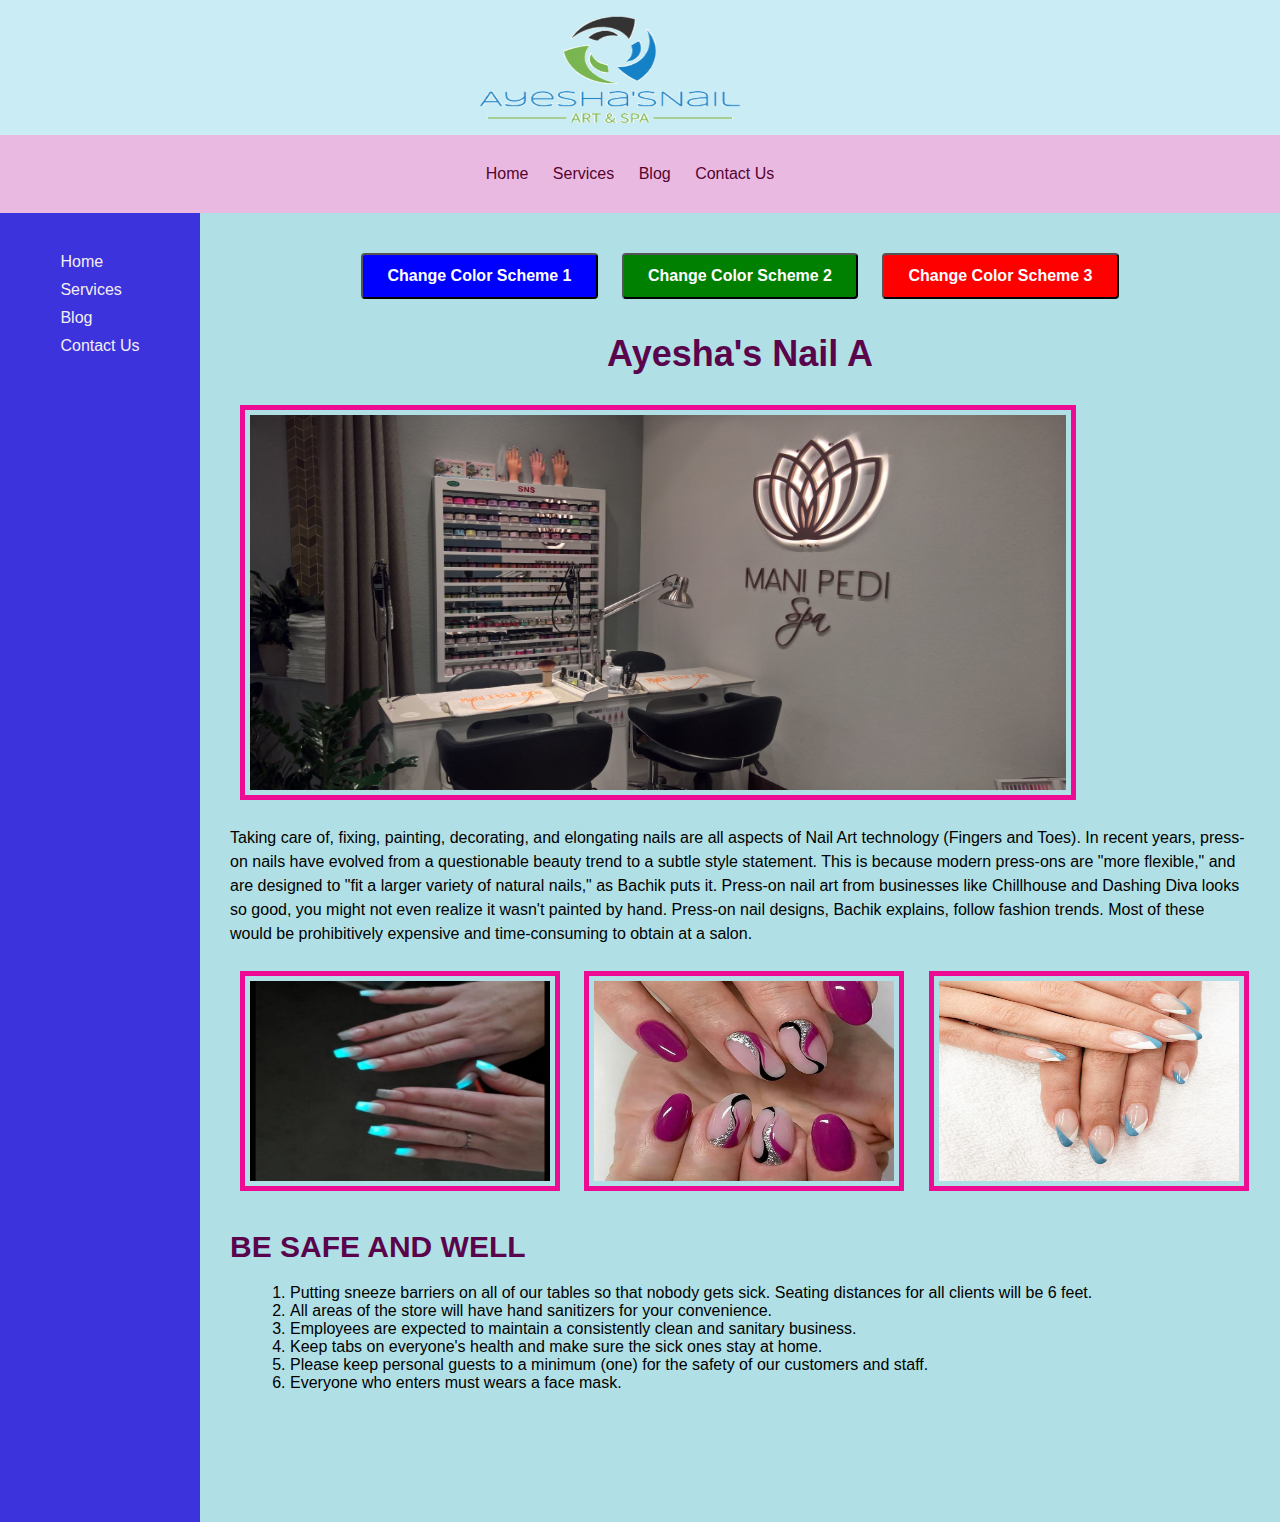
<file: index.html>
<html>
<head>
     <meta charset="UTF-8">
     <meta name="viewport" content="width=device-width, initial-scale=1.0">
    <title> Nail Art </title>
    <link rel="stylesheet" type="text/css" href="style.css">
    <link rel="shortcut icon" type="image/jpg" href="images/iconnail-2.png"/>
    <link rel="stylesheet" href="https://cdnjs.cloudflare.com/ajax/libs/animate.css/4.1.1/animate.min.css"/>
    <script src="Myscript.js"></script>

</head>

<body >

    <div class="container3">    <div id="hero-image"> </div>

    <div class="container">
        <nav class="nav" id="navbar">
      <ul>
        <li><a href="index.html">Home</a></li>
        <li><a href="services.html">Services</a></li>
        <li><a href="blog.html">Blog</a></li>
        <li><a href="contact.html">Contact Us</a></li>
      </ul>
    </nav>
   
    
   <aside  class="aside">
      <ul>
        <li><a href="index.html">Home</a></li>
        <li><a href="services.html">Services</a></li>
        <li><a href="blog.html">Blog</a></li>
        <li><a href="contact.html">Contact Us</a></li>
      </ul>
  </aside>
  <main  class="main">
    <div class="button-wrapper">
        <button href="#" class="button button-blue" onclick="setScheme('scheme1')">Change Color Scheme 1</button>
         <button  href="#" class="button button-green" onclick="setScheme('scheme2')">Change Color Scheme 2</button>
        <button href="#" class="button button-red" onclick="setScheme('scheme3')">Change Color Scheme 3</button>
    </div>
    <h1 id="num1">Ayesha's Nail Art & Spa</h1>
    <p>
    <img alt="Menicure"  src="images/spa5.jpg"  width="80%" height="30%" /> </p>
        
    <p>Taking care of, fixing, painting, decorating, and elongating nails are all aspects of Nail Art technology (Fingers and Toes).
          In recent years, press-on nails have evolved from a questionable beauty trend to a subtle style statement.
      This is because modern press-ons are "more flexible," and are designed to "fit a larger variety of natural nails," as Bachik puts it.
      Press-on nail art from businesses like Chillhouse and Dashing Diva looks so good, you might not even realize it wasn't painted by hand.
      Press-on nail designs, Bachik explains, follow fashion trends.
      Most of these would be prohibitively expensive and time-consuming to obtain at a salon. 
        </p>
        <div class="container2">
          <div id="imageWrapper" style="white-space: nowrap;">
            <img src="images/nailImag1.png" alt="Nail Image" width="300" height="200">
            <img src="images/nailimage2.png" alt="Nail Image" width="300" height="200">
            <img src="images/nailImage3.png" alt="Nail Image" width="300" height="200">
            <img src="images/nailImag1.png" alt="Nail Image" width="300" height="200">
            <img src="images/nailimage2.png" alt="Nail Image" width="300" height="200">
            <img src="images/nailImage3.png" alt="Nail Image" width="300" height="200">
          </div>
        </div>
        <h2 > BE SAFE AND WELL</h2>
      <ol>
      
      
      <li> Putting sneeze barriers on all of our tables so that nobody gets sick.
        Seating distances for all clients will be 6 feet.</li>
      
        <li>All areas of the store will have hand sanitizers for your convenience.</li>
      
          <li>Employees are expected to maintain a consistently clean and sanitary business.</li>
      
            <li> Keep tabs on everyone's health and make sure the sick ones stay at home.</li>
      
              <li>Please keep personal guests to a minimum (one) for the safety of our customers and staff.</li>
      
                <li>Everyone who enters must wears a face mask. </li>
      </ol>
  </main>
  </div>
<script>
  
var text = document.getElementById("num1");
var textContent = text.textContent;
text.textContent = '';
let i = 0;
function typeWriter() {
  if (i < textContent.length) {
    text.textContent += textContent.charAt(i);
    i++;
    setTimeout(typeWriter, 50);
  }
}
typeWriter();



 var navbar = document.getElementById("navbar");

  // Add glow effect on mouseover
  navbar.addEventListener("mouseover", () => {
    navbar.style.boxShadow = "0 0 10px #fff, 0 0 20px #fff, 0 0 30px #fff";
  });

  // Remove glow effect on mouseout
  navbar.addEventListener("mouseout", () => {
    navbar.style.boxShadow = "none";
  });


  let imgWidth = 300;
  let imageWrapper = document.getElementById("imageWrapper");
  let currentPos = 0;
  let maxPos = (imageWrapper.children.length - 3) * imgWidth;
  
  setInterval(() => {
    currentPos = (currentPos - imgWidth) % (maxPos + imgWidth);
    imageWrapper.style.transform = `translateX(${currentPos}px)`;
  }, 3000);
</script>

</body>

</html>
</file>
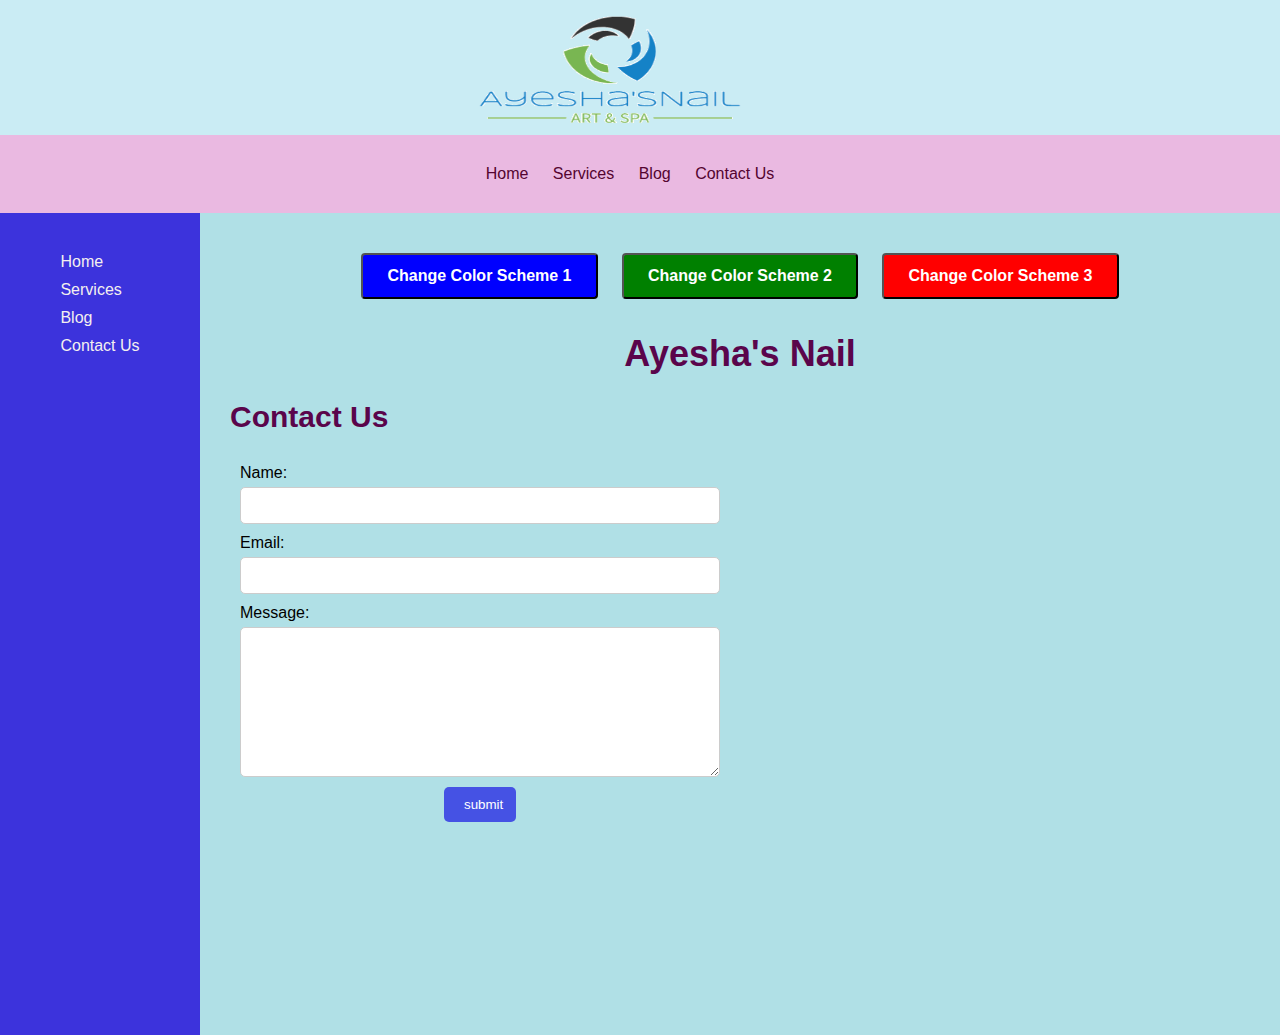
<file: contact.html>
<html>
<head>
    <title> Nail Art </title>
    <link rel="stylesheet" type="text/css" href="style.css">
    <link rel="shortcut icon" type="image/jpg" href="images/iconnail-2.png"/>
    <script src="Myscript.js"></script>
</head>

<body >
  <div class="container3">     <div id="hero-image"> </div>
  <div class="container">
    <nav class="nav" id="navbar">
    <ul>
      <li><a href="index.html">Home</a></li>
      <li><a href="services.html">Services</a></li>
      <li><a href="blog.html">Blog</a></li>
      <li><a href="contact.html">Contact Us</a></li>
    </ul>
  </nav>
 
  
 <aside  class="aside">
    <ul>
      <li><a href="index.html">Home</a></li>
      <li><a href="services.html">Services</a></li>
      <li><a href="blog.html">Blog</a></li>
      <li><a href="contact.html">Contact Us</a></li>
    </ul>
</aside>
<main  class="main">
  <div class="button-wrapper">
    <button href="#" class="button button-blue" onclick="setScheme('scheme1')">Change Color Scheme 1</button>
     <button  href="#" class="button button-green" onclick="setScheme('scheme2')">Change Color Scheme 2</button>
    <button href="#" class="button button-red" onclick="setScheme('scheme3')">Change Color Scheme 3</button>
</div>
  <h1 id="num1"> Ayesha's Nail Art & Spa</h1>
    
    <h2> Contact Us</h2>
    <div class="container1">
      <form id="contact-form" action="#" method="post">
        <label for="name">Name:</label>
        <input type="text" id="name" name="name" required>
  
        <label for="email">Email:</label>
        <input type="email" id="email" name="email" required>
  
        <label for="message">Message:</label>
        <textarea id="message" name="message" required></textarea>
  
        <input type="submit" id="submit-button" value="submit">
      </form>
    </div>
      
  </main>
  <script>
    const text = document.getElementById('num1');
    const textContent = text.textContent;
    text.textContent = '';
    let i = 0;
    function typeWriter() {
      if (i < textContent.length) {
        text.textContent += textContent.charAt(i);
        i++;
        setTimeout(typeWriter, 50);
      }
    }
    typeWriter();
    
    
    
      const navbar = document.getElementById("navbar");
    
      // Add glow effect on mouseover
      navbar.addEventListener("mouseover", () => {
        navbar.style.boxShadow = "0 0 10px #fff, 0 0 20px #fff, 0 0 30px #fff";
      });
    
      // Remove glow effect on mouseout
      navbar.addEventListener("mouseout", () => {
        navbar.style.boxShadow = "none";
      });
    


    </script>
</body>

</html>
</file>
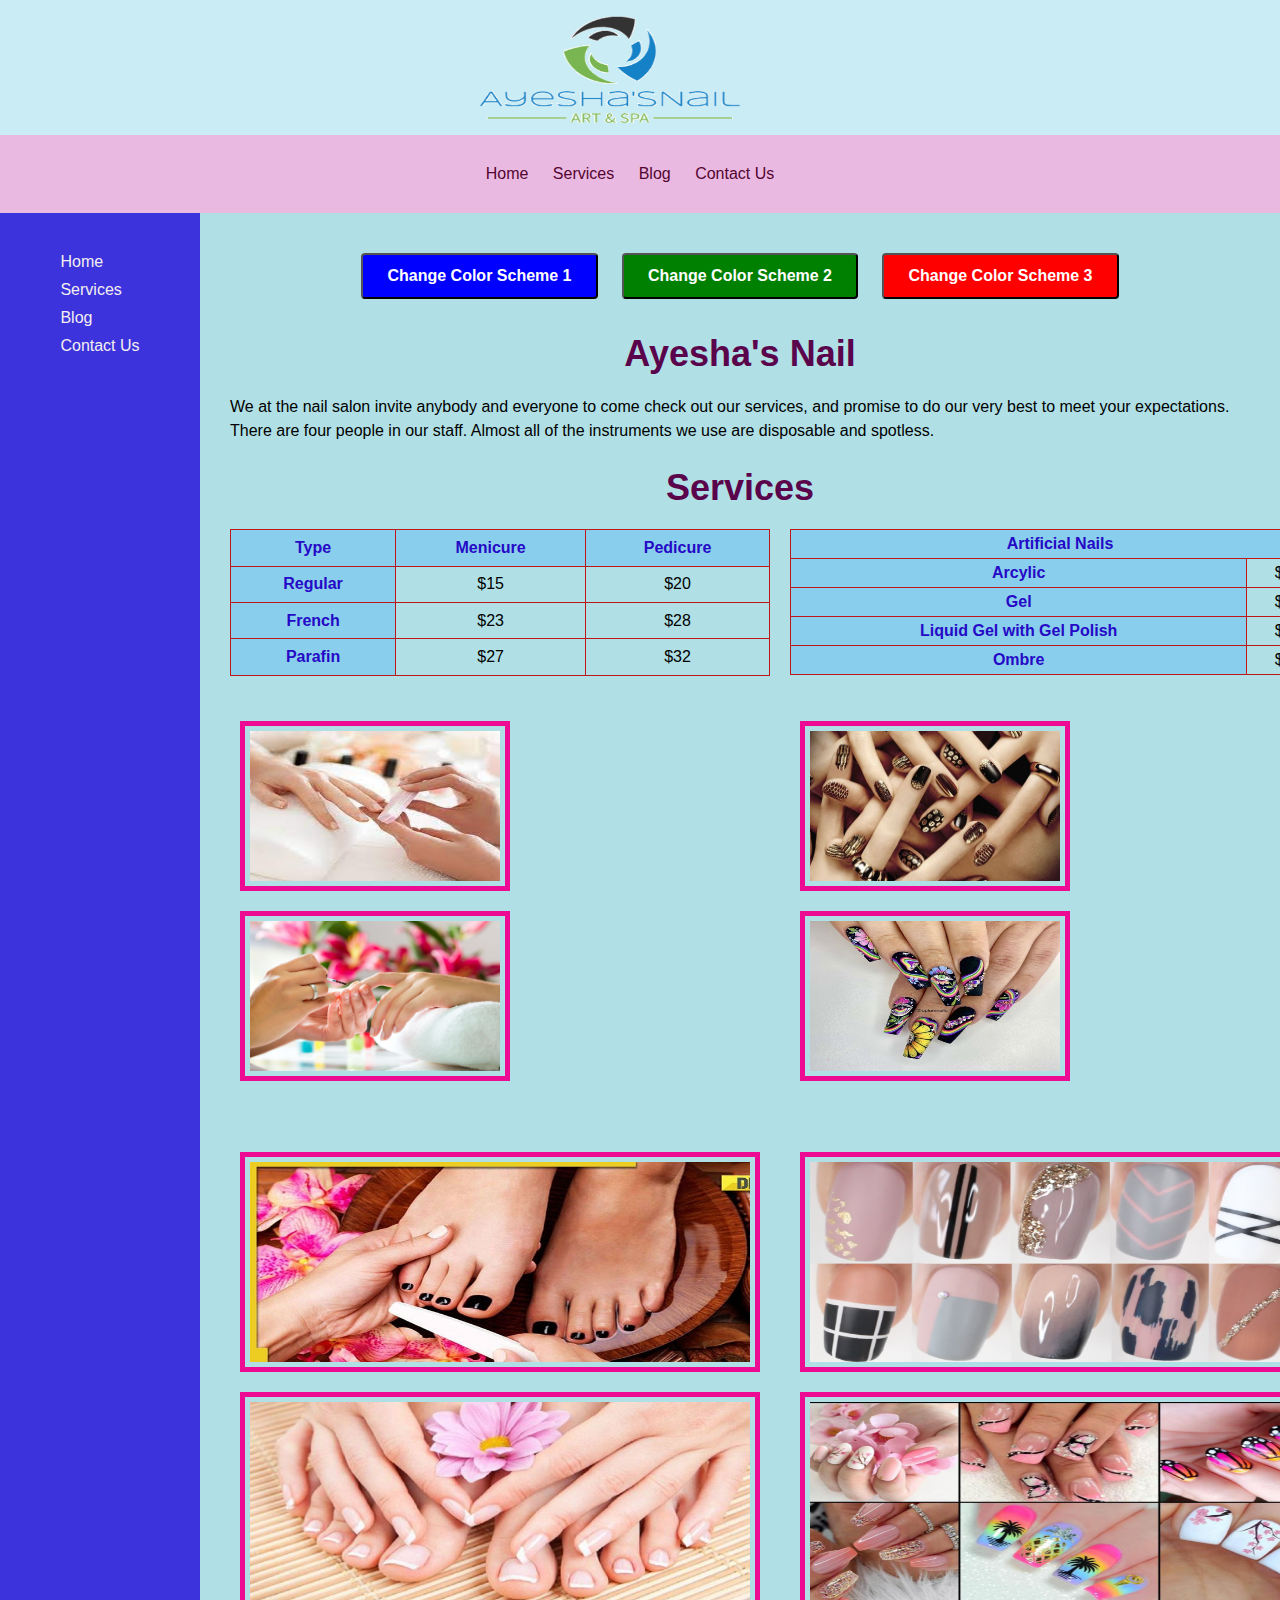
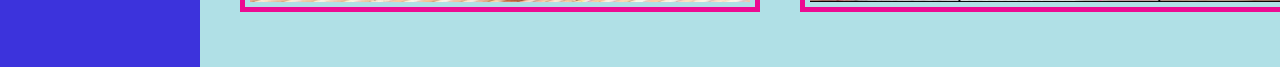
<file: services.html>
<html>
<head>
    <title> Nail Art </title>
    <link rel="stylesheet" type="text/css" href="style.css">
    <link rel="shortcut icon" type="image/jpg" href="images/iconnail-2.png"/>
	<script src="Myscript.js"></script>
</head>

<body >
	<div class="container3">    <div id="hero-image"> </div>
  <div class="container">
    <nav class="nav" id="navbar">
      <ul>
        <li><a href="index.html">Home</a></li>
        <li><a href="services.html">Services</a></li>
        <li><a href="blog.html">Blog</a></li>
        <li><a href="contact.html">Contact Us</a></li>
      </ul>
    </nav>
   <aside  class="aside">
      <ul>
        <li><a href="index.html">Home</a></li>
        <li><a href="services.html">Services</a></li>
        <li><a href="blog.html">Blog</a></li>
        <li><a href="contact.html">Contact Us</a></li>
      </ul>
  </aside>
  <main  class="main">
	<div class="button-wrapper">
        <button href="#" class="button button-blue" onclick="setScheme('scheme1')">Change Color Scheme 1</button>
         <button  href="#" class="button button-green" onclick="setScheme('scheme2')">Change Color Scheme 2</button>
        <button href="#" class="button button-red" onclick="setScheme('scheme3')">Change Color Scheme 3</button>
    </div>
	<h1 id="num1"> Ayesha's Nail Art & Spa</h1>
    <p> We at the nail salon invite anybody and everyone to come check out our services, and promise to do our very best to meet your expectations.
        There are four people in our staff.
        Almost all of the instruments we use are disposable and spotless. </p>
	
    <h1> Services</h1>
	<div class="container1">
	<table >
		<tr>
			<th>Type</th>
			<th ><strong>Menicure</td>
				<th ><strong>Pedicure</td>
	
		</tr>
	
		<tr>
			<th>Regular</th>
			<td>$15</td>
			<td>$20</td>
		</tr>
		<tr>
			<th>French</th>
			<td>$23</td>
			<td>$28</td>
		</tr>
		<tr>
			<th>Parafin</th>
			<td>$27</td>
			<td>$32</td>
		</tr>
		<tr>
		</table>
		<table>      
			<th colspan="2">Artificial Nails</th>
		</tr>
		<tr>
			<th>Arcylic </th>
			<td >$30</td>
		</tr>
		<tr>
			<th>Gel</th>
			<td >$40</td>
		</tr>
		<tr>
			<th>Liquid Gel with Gel Polish </th>
			<td >$55</td>
		</tr>
		<tr>
			<th>Ombre</th>
			<td >$45</td>
		</tr>
	</table>
    <p>
        <img alt="Menicure"  src="images/menicure.jpg"  width="250" height="150"/>
        <img alt="Menicure"  src="images/menicure2.jpg" width="250" height="150"/>
	</p>
	<p>
		<img alt="NailArt"  src="images/nail art3.jpg"  width="250" height="150"/>
		<img alt="NailArt"  src="images/NailArt1.jpeg" width="250" height="150"/>
	</p>
	<p>
        <img alt="pedicure"  src="images/Pedicure.jpg" width="500" height="200" />
        <img alt="pedicure"  src="images/menipedi.jpeg" width="500" height="200" />
    </p>

    
       

<p>
	<img alt="NailArt"  src="images/NailArt2.jpg" width="500" height="200" />
	<img alt="NailArt"  src="images/nailart4.png" width="500" height="200" />
	</p>
</div>
</main>
  </div>
  <script>
	const text = document.getElementById('num1');
	const textContent = text.textContent;
	text.textContent = '';
	let i = 0;
	function typeWriter() {
	  if (i < textContent.length) {
		text.textContent += textContent.charAt(i);
		i++;
		setTimeout(typeWriter, 50);
	  }
	}
	typeWriter();
	
	
	
	  const navbar = document.getElementById("navbar");
	
	  // Add glow effect on mouseover
	  navbar.addEventListener("mouseover", () => {
		navbar.style.boxShadow = "0 0 10px #fff, 0 0 20px #fff, 0 0 30px #fff";
	  });
	
	  // Remove glow effect on mouseout
	  navbar.addEventListener("mouseout", () => {
		navbar.style.boxShadow = "none";
	  });
	
	  var bgImage = document.getElementById("backgroundimage1");
			bgImage.addEventListener("mouseover", function() {
				bgImage.style.animation = "none";
				bgImage.offsetHeight; // trigger reflow
				bgImage.style.animation = "shake 0.5s infinite linear";
			});
		
	</script>
</body>

</html>
</file>
<file: style.css>
/* Global Styles */
body {
    font-family: Arial, sans-serif;
    background-color:powderblue;
    margin: 0;
    padding: 0;
    }
    
    img {
    border: 5px solid #ec0b92;
    margin: 10px;
    padding: 5px;
    position: center;
    }
    
    a {
    color: #540430;
    text-decoration: none;
    }
 /* Grid styles 
   create a grid with three rows and three columns. The "nav" area will span the entire first row, 
   the "aside" area will span the first column of the second row, the "main" area will span the
    second and third columns of the second row, and the "footer" area will span the entire third row.*/
    #hero-image{
      background-image: url("images/backimg.png");
      width: 100vw;
      height: 15vh; 
      background-size: 100% 100%;
      background-repeat: repeat;
      position: relative;
      animation: shake 0.5s;
			animation-iteration-count: infinite;
			animation-timing-function: linear;
      } 

      @keyframes shake {
        0% { left: 0; }
        25% { left: 10px; }
        50% { left: 0; }
        75% { left: -10px; }
        100% { left: 0; }
      }
      
    .container {
      display: grid;
      grid-template-areas:
        "nav nav nav"
        "aside main main"
        "footer footer footer";
      grid-template-rows: auto 1fr auto;
      grid-template-columns: 200px 1fr 200px;
      min-height: 100vh;
    }
    .nav {
      grid-area: nav;
      background-color: #eab9e1;
      color: #ca20a5;
      padding: 30px;
      display: flex;
      justify-content: center;
    }
    .nav ul {
      list-style-type: none;
      margin: 0;
      padding: 0;
      }
      
      .nav li {
      display: inline-block;
      margin-right: 20px;
      }
      
     .nav a:hover {
      color: #ffffff;
      }
    
    .aside {
      grid-area: aside;
      background-color: #3c33dc;
      color: #ca20a5;
      padding: 30px;
      display: flex;
      justify-content: center;
    }
    .aside ul {
      list-style: none;
      padding: 0;
      margin: 0;
    }
    
    .aside li {
      margin: 10px 0;
    }
    
    .aside a {
      color: #f4efef;
      text-decoration: none;
    }
    
    .aside a:hover {
      color: #cc4ca6;
    }
    
    .main {
      grid-area: main;
      padding: 30px;
    
     
    }
    
    .footer {
      grid-area: footer;
    }
    
 
    section {
    margin-bottom: 20px;
    }
    h1{
        font-size: 36px;
	    margin-bottom: 20px;
        color:rgba(90, 5, 75);
        text-align: center;
    }

    h2 {
        font-size: 30px;
        margin-bottom: 20px;
        color:rgba(90, 5, 75)
    }
    p {
        margin-bottom: 15px;
        line-height: 1.5;
    }
    
    ul, ol {
    margin-left: 20px;
    }
    
    table {
    border-collapse: collapse;
    width: 100%;
    }
    
    th, td {
    border: 1px solid #bc1818;
    padding: 5px;
    margin:5px;
    text-align: center;
    }
    
    th {
    background-color: #89ceec;
    color: #2509c6;
    }
    
    /* Footer Styles */
    footer {
    background-color: #333;
    color: #fff;
    padding: 10px;
    text-align: center;
    }


    /* Style for the contact form */
form {
    display: flex;
    flex-direction: column;
    align-items: left;
    margin-top: 20px;
  }
  
  label {
    display: block;
    margin-bottom: 5px;
  }
  
  input[type="text"],
  input[type="email"],
  textarea {
    padding: 10px;
    border: 1px solid #ccc;
    border-radius: 5px;
    width: 100%;
    margin-bottom: 10px;
  }
  
  textarea {
    height: 150px;
  }
  
  input[type="submit"] {
    background-color: #4552e4;
    color: white;
    padding: 10px 20px;
    border: none;
    border-radius: 5px;
    cursor: pointer;
    width: 15%;
    margin: 0 auto; /* Center horizontally */
    transition: background-color 0.3s ease;
  }

  input[type="submit"]:hover {
    background-color: #400267;
  }
  
  
  /*///////////////////for specific pages///////////////////*/
  .container1 {
    display: grid;
    grid-template-columns: repeat(2, 1fr); 
    /*Create two columns in the grid, 
    each with a width of 1fr. 1fr is a unit of measurement that represents one
     fraction of the available space in the grid container. So, in this case, 
     the available space is divided into two equal parts, with each column taking up one part.*/
    grid-gap: 20px;
  }
  
  .container2 {
    display: grid;
    overflow: hidden;
    grid-template-columns: repeat(3, 1fr); 
    /*Create three columns in the grid, 
    each with a width of 1fr. 1fr is a unit of measurement that represents one
     fraction of the available space in the grid container. So, in this case, 
     the available space is divided into three equal parts, with each column taking up one part.*/
    grid-gap: 20px;
  }


 
  .container2 img {
    margin-right: 10px;
    animation: slide 10s infinite;
  }

  @keyframes slide {
    0% {
      transform: translateX(0);
    }
    100% {
      transform: translateX(calc(-300px * 3));
    }
  }


  .container3 {
    display: grid;
    grid-template-columns: repeat(1, 1fr); 
    grid-gap: 0px;
  }
  .container form {
    margin: 10;
  }
  

      /* Align buttons in the center of the page */
       .button-wrapper {
        text-align: center;
      }

      /* Style the buttons */
      .button {
        display: inline-block;
        padding: 12px 24px;
        font-size: 16px;
        font-weight: bold;
        text-align: center;
        text-decoration: none;
        border-radius: 4px;
        margin: 10px;
      }

      /* Give each button a different color */
      .button-blue {
        background-color: blue;
        color: white;
      }

      .button-green {
        background-color: green;
        color: white;
      }

      .button-red {
        background-color: red;
        color: white;
      }

      /* Media Queries */
@media screen and (max-width: 1024px) {
  .container {
    grid-template-columns: 1fr;
    grid-template-areas:
      "nav"
      "aside"
      "main"
      "footer";
  }
}

@media screen and (max-width: 768px) {
  .container {
    grid-template-columns: 1fr;
    grid-template-areas:
      "nav"
      "main"
      "aside"
      "footer";
  }
  .nav, .aside {
    padding: 20px;
  }
}

@media screen and (max-width: 480px) {
  .container {
    grid-template-columns: 1fr;
    grid-template-areas:
      "nav"
      "main"
      "footer";
  }
  .nav, .aside {
    padding: 10px;
  }
  .aside {
    display: none;
  }
}
</file>
